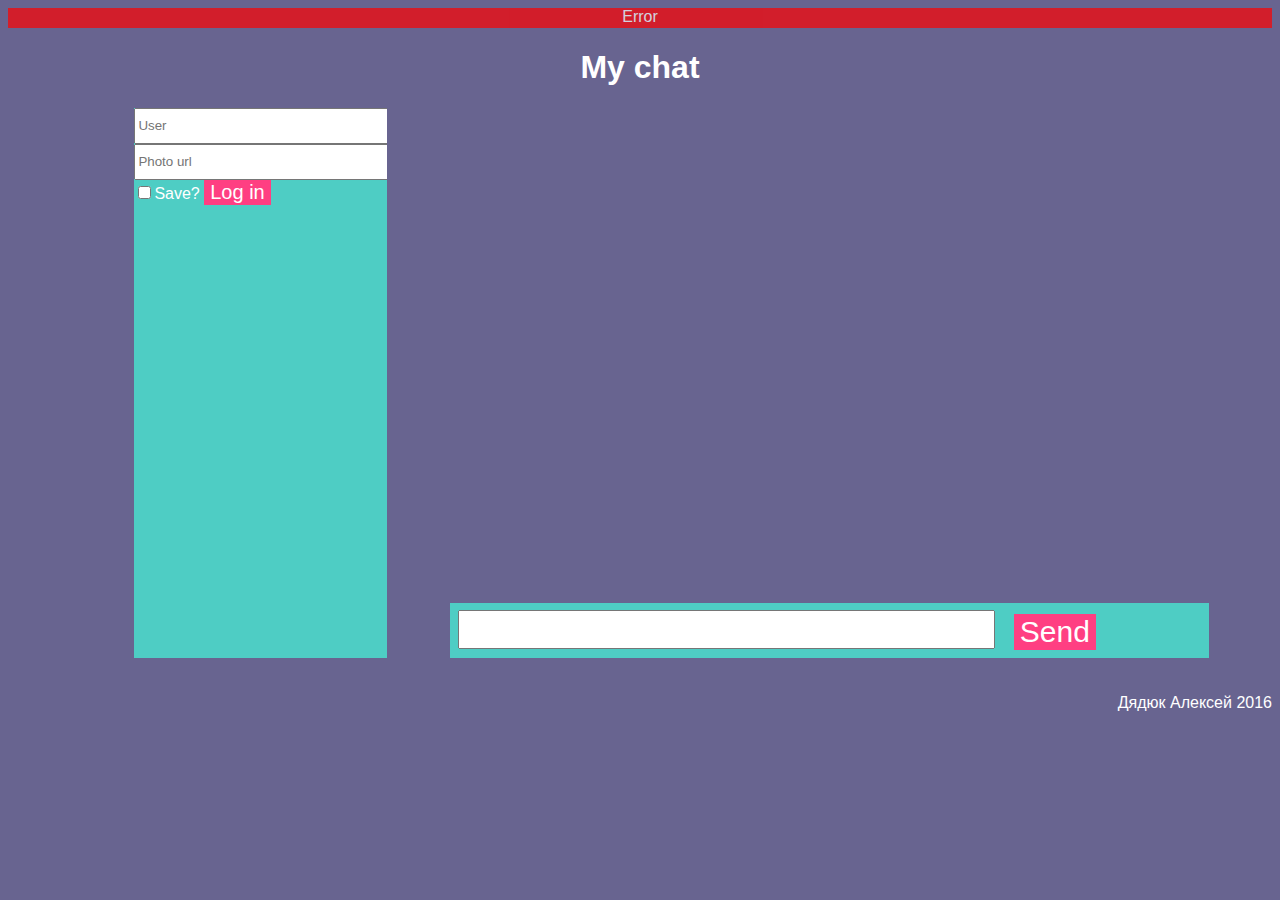
<file: UI/index.html>
<!DOCTYPE html>
<html>
<head>
    <meta charset="utf-8">
    <title>Чат</title>
    <link href="style.css" rel="stylesheet">
    <script src="scripts.js"></script>
</head>
<body onload="run();">
<div class="error"  align="center">Error</div>
<h1 align="center">My chat</h1>
<div class="container">
    <div class="allUsers">
        <input class="userName" type="text" placeholder="User">
        <input class="selectPhoto" type="text" placeholder="Photo url">
        <input type="checkbox" id="LoginCheckBox">Save?
        <button class="logInButton">Log in</button>

    </div>
    <div class="chat">
        <div class="messages">

        </div>
        <div class="lowerBlock"><textarea class="entryField"></textarea>
            <button class="inputButton">Send</button>
        </div>
    </div>
</div>
<footer style="text-align: right">
    <br>
    <br>
    Дядюк Алексей 2016
</footer>
</body>
</html>
</file>
<file: UI/style.css>
.error {
    height: 20px;
    background-color: red;
    opacity: 0.7;
    display: none;
}

.userName {
    height: 30px;
    width: 98.5%;
    text-align: left;
}

.chat {
    height: 700px;
    margin-left: 35%;
}

.messages {
    height: 90%;
    overflow: auto;

}

.myMessage {
    background-color: #FFC107;
    height: auto;
    overflow: hidden;
    border-bottom: 9px solid #686490;
}

.message {
    height: auto;
    background-color: #8BC34A;
    overflow: hidden;
    border-bottom: 9px solid #686490;
}

.rightColumn {
    width: 10%;
    height: auto;
    float: left;
    text-align: right;
}

.rightColumn button {
    background-color: inherit;
    border: none;
}

.delButton {
    background-color: inherit;
    border: none;
}

.changeButton {
    background-color: inherit;
    border: none;
}

.centerColumn {
    width: 75%;
    float: left;
    text-align: left;
    height: auto;
    word-wrap: break-word;
}

.leftColumn {
    width: 15%;
    float: left;
    height: auto;
}

.lowerBlock {
    background-color: #4ECDC4;
    height: 10%;
    vertical-align: middle;
}

.entryField {
    height: 60%;
    width: 70%;
    float: left;
    margin: 1%;
    resize: none;
}

.inputButton {
    border: none;
    box-shadow: none;
    text-align: center;
    font-size: 30px;
    background-color: #FF3F82;
    color: white;
    margin: 1.5%;
}

.allUsers {
    float: left;
    height: 700px;
    width: 20%;
    background-color: #4ECDC4;
    margin-left: 10%;
    overflow-y: auto;
    overflow-x: hidden;
}

.container {
    margin: auto 10%;
}

.selectPhoto {
    height: 30px;
    width: 98.5%;
}

.photo {
    height: 32px;
    width: 32px;
    border-radius: 16px;
    background: white;
}

.name {
    padding-top: 5px;
    padding-bottom: 10px;
}

body {
    background-color: #686490;

    color: white;
    font-family: "Arial", serif;
}

.logInButton {
    border: none;
    box-shadow: none;
    text-align: center;
    font-size: 20px;
    background-color: #FF3F82;
    color: white;
}

.user {
    overflow: hidden;
    height: auto;
    word-wrap: break-word;
}

@media (max-width: 1366px) {
    .container {
        margin: auto;
    }

    .chat {
        height: 550px;
        margin-right: 5%;
    }

    .allUsers {
        height: 550px;
    }
}

@media (max-width: 720px) {
    .allUsers {
        float: none;
        height: 150px;
        width: 80%;
    }

    .chat {
        margin: auto 10%;
    }

    .userName {
        width: 99.3%;
    }

    .user {
        float: left;
        width: 20%;
    }

    .selectPhoto {
        width: 99.3%;
    }
}

@media (max-width: 560px ) {
    .chat {
        margin: 0;
        height: 500px;
    }

    .allUsers {
        width: 100%;
        margin: 0;
    }

    .entryField {
        width: 60%;
    }
}
</file>
